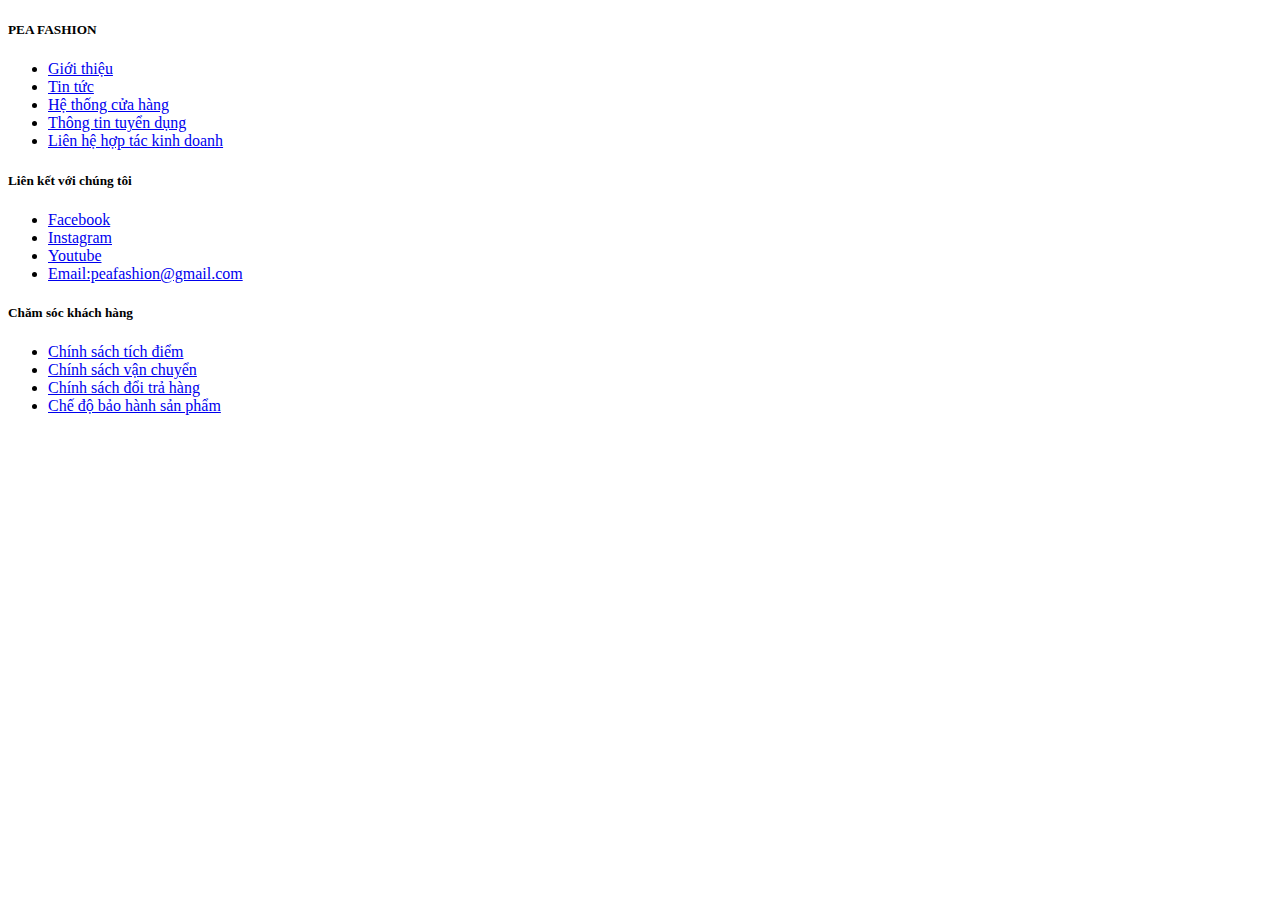
<file: Include/footer.html>
<!DOCTYPE html>
<html lang="en">
<head>
    <meta charset="UTF-8">
    <meta http-equiv="X-UA-Compatible" content="IE=edge">
    <meta name="viewport" content="width=device-width, initial-scale=1.0">
    <title>Document</title>
</head>
<body>
    <footer>
        <div class="container">
            <div class="footer-item">
                <h5 class="footerTittle">PEA FASHION</h5>
                <div class="footer-content">
                    <ul>
                        <li>
                            <a href="#">Giới thiệu</a>
                        </li>
                        <li>
                            <a href="#">Tin tức</a>
                        </li>
                        <li>
                            <a href="#">Hệ thống cửa hàng</a>
                        </li>
                        <li>
                            <a href="#">Thông tin tuyển dụng</a>
                        </li>
                        <li>
                            <a href="#">Liên hệ hợp tác kinh doanh</a>
                        </li>
                    </ul>
                </div>
            </div>
            <div class="footer-item">
                <h5 class="footerTittle">Liên kết với chúng tôi</h5>
                <div class="footer-content">
                    <ul>
                        <li class="socialItem">
                            <a href="#">
                                <i class="bi bi-facebook"></i>
                                <span>Facebook</span>
                            </a>
                        </li>
                        <li class="socialItem">
                            <a href="#">
                                <i class="bi bi-instagram"></i>
                                <span>Instagram</span>
                            </a>
                        </li>
                        <li class="socialItem">
                            <a href="#">
                                <i class="bi bi-youtube"></i>
                                <span>Youtube</span>
                            </a>
                        </li>
                        <li class="socialItem">
                            <a href="#">
                                <i class="bi bi-envelope"></i>
                                <span>Email:peafashion@gmail.com</span>
                            </a>
                        </li>
                    </ul>
                </div>
            </div>
            <div class="footer-item">
                <h5 class="footerTittle">Chăm sóc khách hàng</h5>
                <div class="footer-content">
                    <ul>
                        <li>
                           <a href="#">Chính sách tích điểm</a> 
                        </li>
                        <li>
                           <a href="#">Chính sách vận chuyển</a> 
                        </li>
                        <li>
                           <a href="#">Chính sách đổi trả hàng</a> 
                        </li>
                        <li>
                           <a href="#">Chế độ bảo hành sản phẩm</a> 
                        </li>
                    </ul>
                </div>
            </div>
            <div class="clear"></div>
        </div>
    </footer>
</body>
</html>
</file>
